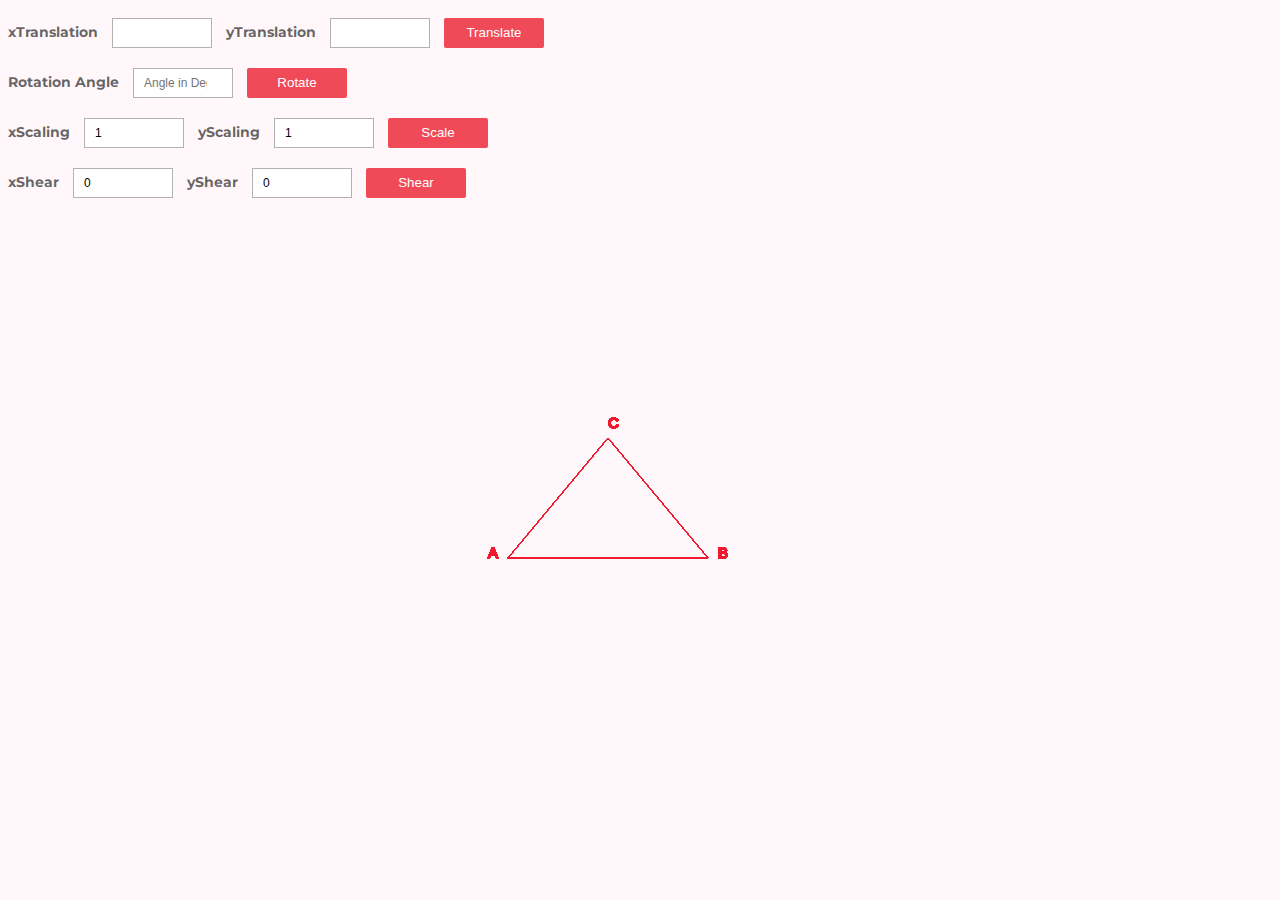
<file: 2D Transformations/empty-example/index.html>
<!DOCTYPE html>
<html>
  <head>
    <meta name="viewport" width=device-width, initial-scale=1.0, maximum-scale=1.0, user-scalable=0>
    <link rel="stylesheet" href="main.css">
    <link href="https://fonts.googleapis.com/css?family=Montserrat" rel="stylesheet">
    <script src="../p5.min.js"></script>
    <script src="../addons/p5.dom.min.js"></script>
    <script src="../addons/p5.sound.min.js"></script>
    <script src="transformation.js"></script>

  </head>
  <body>
  <div class = "navigation">

    <label>xTranslation</label>
    <input type="number" id = 'xTranslation'>
    <label>yTranslation</label>
    <input type="number" id = 'yTranslation'>
    <button onclick = 'translation()'>Translate</button> <br>
    <label>Rotation Angle</label>
    <input type="number" placeholder = "Angle in Degrees" id = 'rotationAngle'>
    <button onclick = 'rotationCall()'>Rotate</button> <br>
    <label>xScaling</label>
    <input type="number" id = 'xScaling' value = '1'>
    <label>yScaling</label>
    <input type="number" id = 'yScaling' value = '1'>
    <button onclick = 'scalingCall()'>Scale</button><br>
    <label>xShear</label>
    <input type="number" id = 'xShearing' value = '0'>
    <label>yShear</label>
    <input type="number" id = 'yShearing' value = '0'>
    <button onclick = 'shearingCall()'>Shear</button>
  </div>

  </body>
</html>
</file>
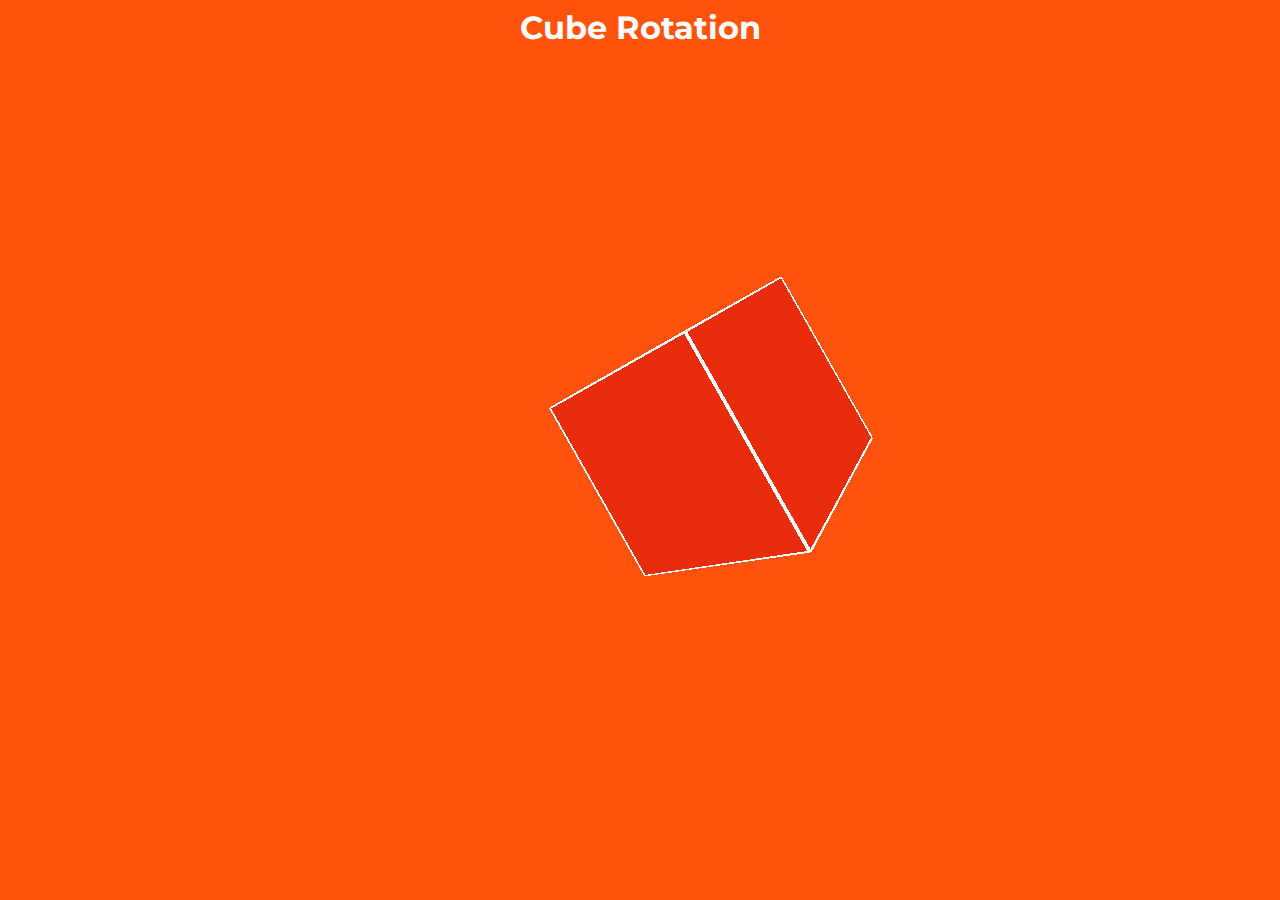
<file: 3D Rotation/empty-example/index.html>
<!DOCTYPE html>
<html>
  <head>
    <meta name="viewport" width=device-width, initial-scale=1.0, maximum-scale=1.0, user-scalable=0>
    <link rel="stylesheet" href="main.css">
    <link href="https://fonts.googleapis.com/css?family=Montserrat" rel="stylesheet">
    <script src="../p5.min.js"></script>
    <script src="../addons/p5.dom.min.js"></script>
    <script src="../addons/p5.sound.min.js"></script>
    <script src="cuberotation.js"></script>

  </head>
  <body>
      <h1>Cube Rotation</h1>
  </body>
</html>
</file>
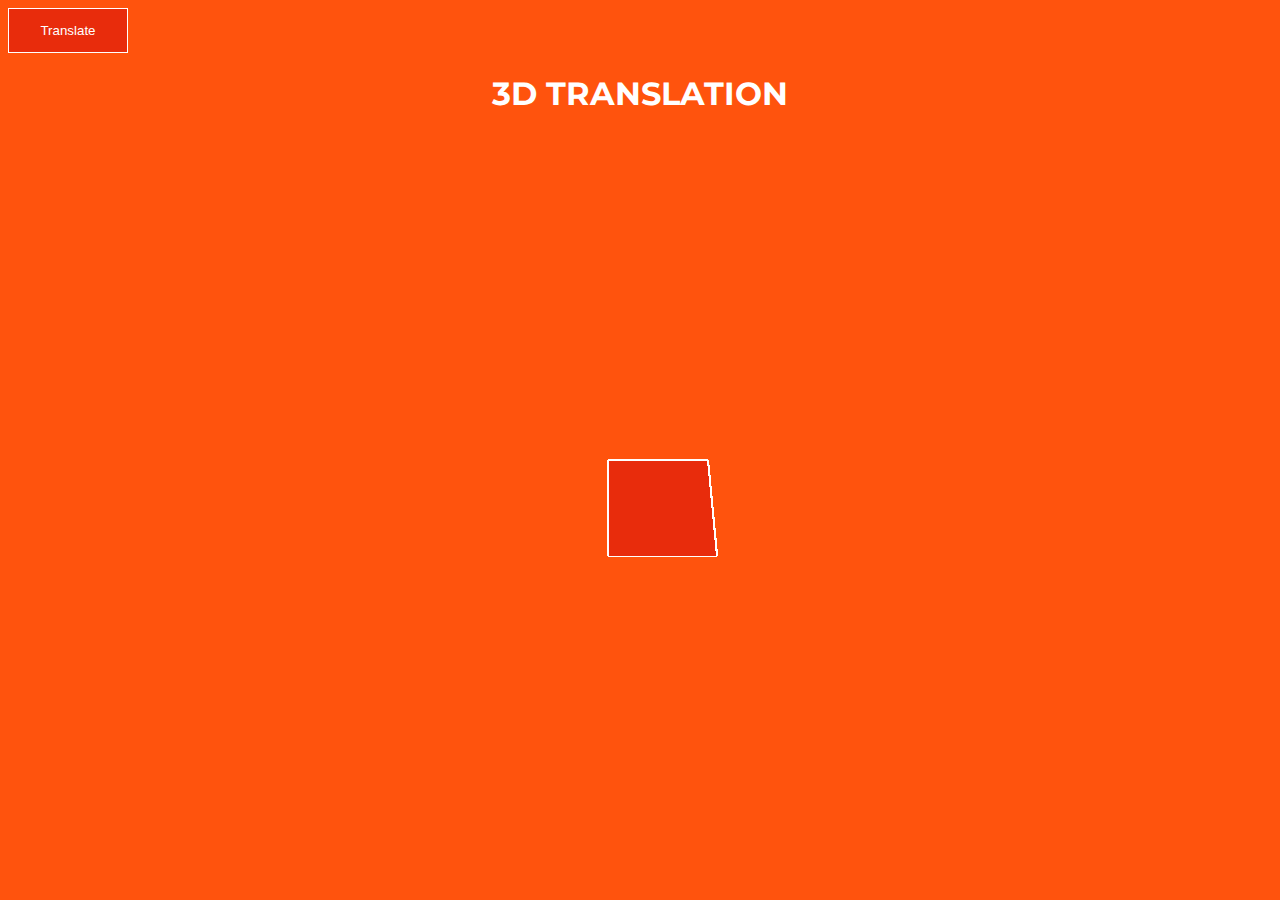
<file: 3D Translation/empty-example/index.html>
<!DOCTYPE html>
<html>
  <head>
    <meta name="viewport" width=device-width, initial-scale=1.0, maximum-scale=1.0, user-scalable=0>
    <link rel="stylesheet" href="main.css">
    <link href="https://fonts.googleapis.com/css?family=Montserrat" rel="stylesheet">
    <script src="../p5.min.js"></script>
    <script src="../addons/p5.dom.min.js"></script>
    <script src="../addons/p5.sound.min.js"></script>
    <script src="translation.js"></script>

  </head>
  <body>
    <button onclick = 'translation()'>Translate</button>
    <h1>3D TRANSLATION</h1>
  </body>
</html>
</file>
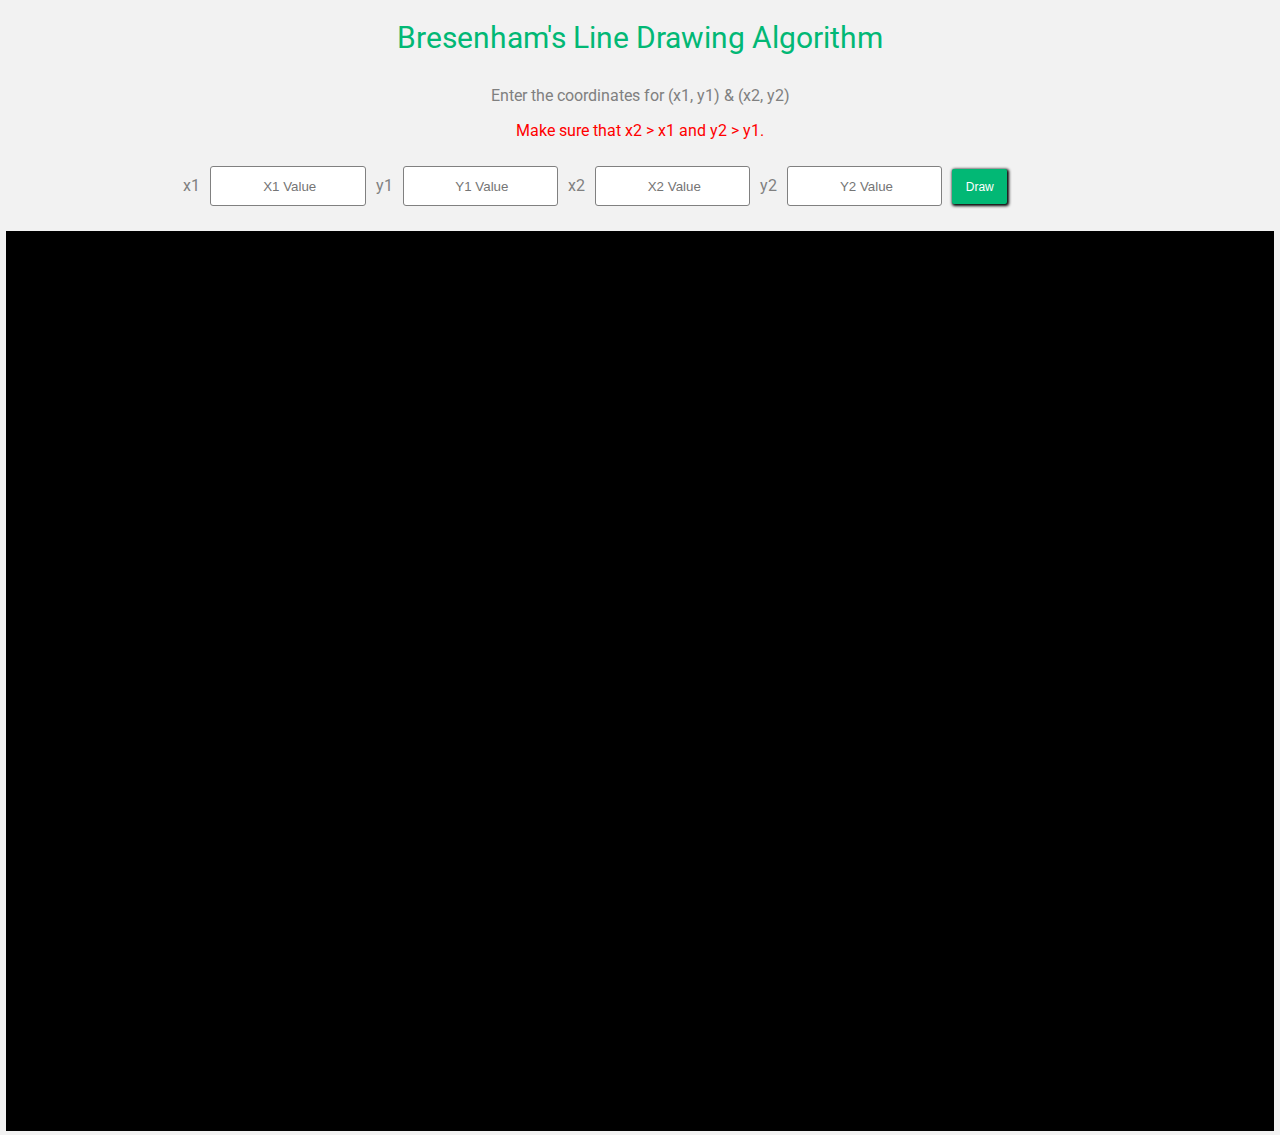
<file: BLA/empty-example/index.html>
<!DOCTYPE html>
<html>
  <head>

    <style> body {padding: 0; margin: 0;} </style>
    <script src="../p5.min.js"></script>
    <script src="../addons/p5.dom.min.js"></script>
    <script src="../addons/p5.sound.min.js"></script>
    <link rel="stylesheet" href="main.css">
    <meta name = "viewport" content = "width = device-width, initial-scale = 1.0">
    <link href="https://fonts.googleapis.com/css?family=Roboto" rel="stylesheet">

  </head>
  <body>  
          <header>Bresenham's Line Drawing Algorithm</header>
          <div class = "navigation" id = "navigationID">
              <div class = 'inputFields'>
              <p>Enter the coordinates for (x1, y1) & (x2, y2)</p>
              <p class = 'note'>Make sure that x2 > x1 and y2 > y1.</p>
              <label for="x1" >x1</label>
              <input type="text" id = 'x1Value' placeholder=" X1 Value" required > 
              <label for="y1">y1</label>
              <input type="text" id = 'y1Value' placeholder=" Y1 Value" required> 
              <label for="x2">x2</label>
              <input type="text" id = 'x2Value' placeholder=" X2 Value" required> 
              <label for="y2">y2</label>
              <input type="text" id = 'y2Value' placeholder=" Y2 Value" required> 
              <button onclick = 'setCoodrinate()' id = 'buttonID'> Draw</button>
              <button id = 'refreshButton' class = 'refreshButtonClass' onclick = 'window.location.reload()'> Refresh</button>
              </div>
         </div>
         <div id = 'canvas' class = 'canvasClass'>
           
         </div>
    <script src="sketch.js"></script>
  </body>
</html>
</file>
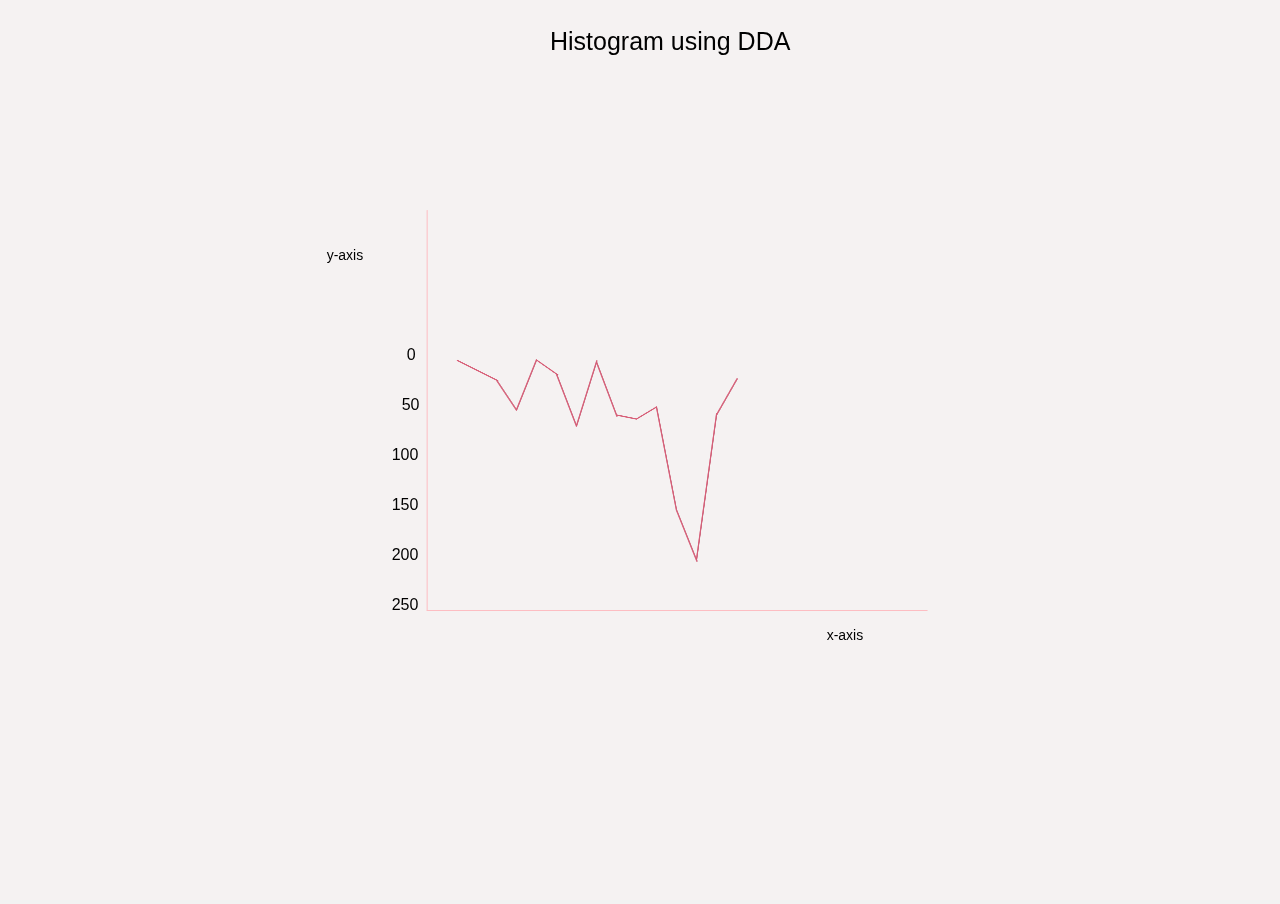
<file: DDA/empty-example/index.html>
<!DOCTYPE html>
<html>
  <head>

    <style> body {padding: 0; margin: 0;} </style>
    <script src="../p5.min.js"></script>
    <script src="../addons/p5.dom.min.js"></script>
    <script src="../addons/p5.sound.min.js"></script>
    <link rel="stylesheet" href="main.css">
    <meta name = "viewport" content = "width = device-width, initial-scale = 1.0">
    <link href="https://fonts.googleapis.com/css?family=Roboto" rel="stylesheet">
    <script src = 'lineChart.js'></script>
    <!-- <script src = 'histogram.js'></script> -->

  </head>
  <body>  
 </body>
</html>
</file>
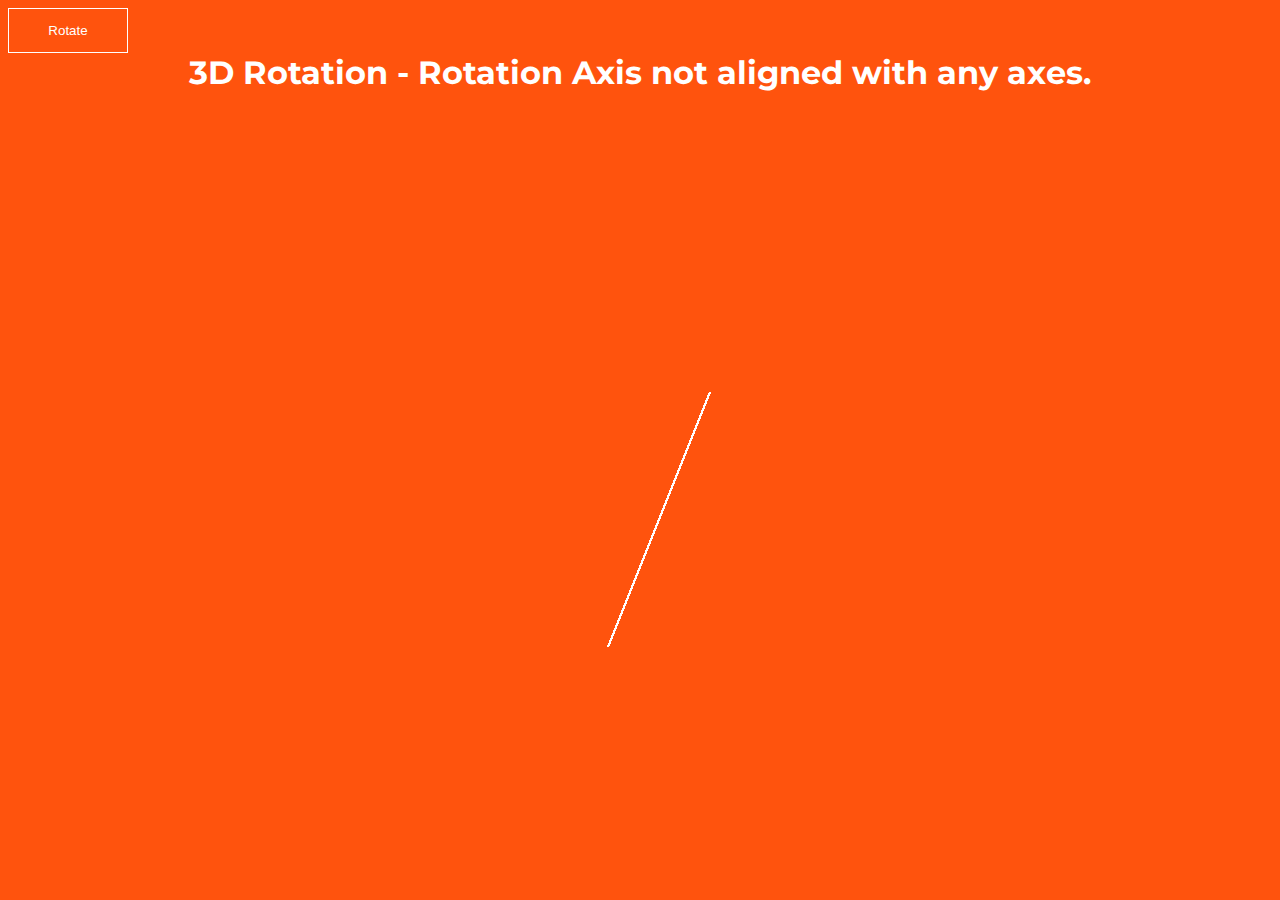
<file: General 3D Rotation/empty-example/index.html>
<!DOCTYPE html>
<html>
  <head>
    <meta name="viewport" width=device-width, initial-scale=1.0, maximum-scale=1.0, user-scalable=0>
    <link href="https://fonts.googleapis.com/css?family=Montserrat" rel="stylesheet">
    <link rel="stylesheet" href="main.css">
    <script src="../p5.min.js"></script>
    <script src="../addons/p5.dom.min.js"></script>
    <script src="../addons/p5.sound.min.js"></script>
    <script src = 'generalRotation.js'></script>

  </head>
  <body>
    <button onclick = 'generalRotation()'>Rotate</button>
    <h1>3D Rotation - Rotation Axis not aligned with any axes.</h1>
  </body>
</html>
</file>
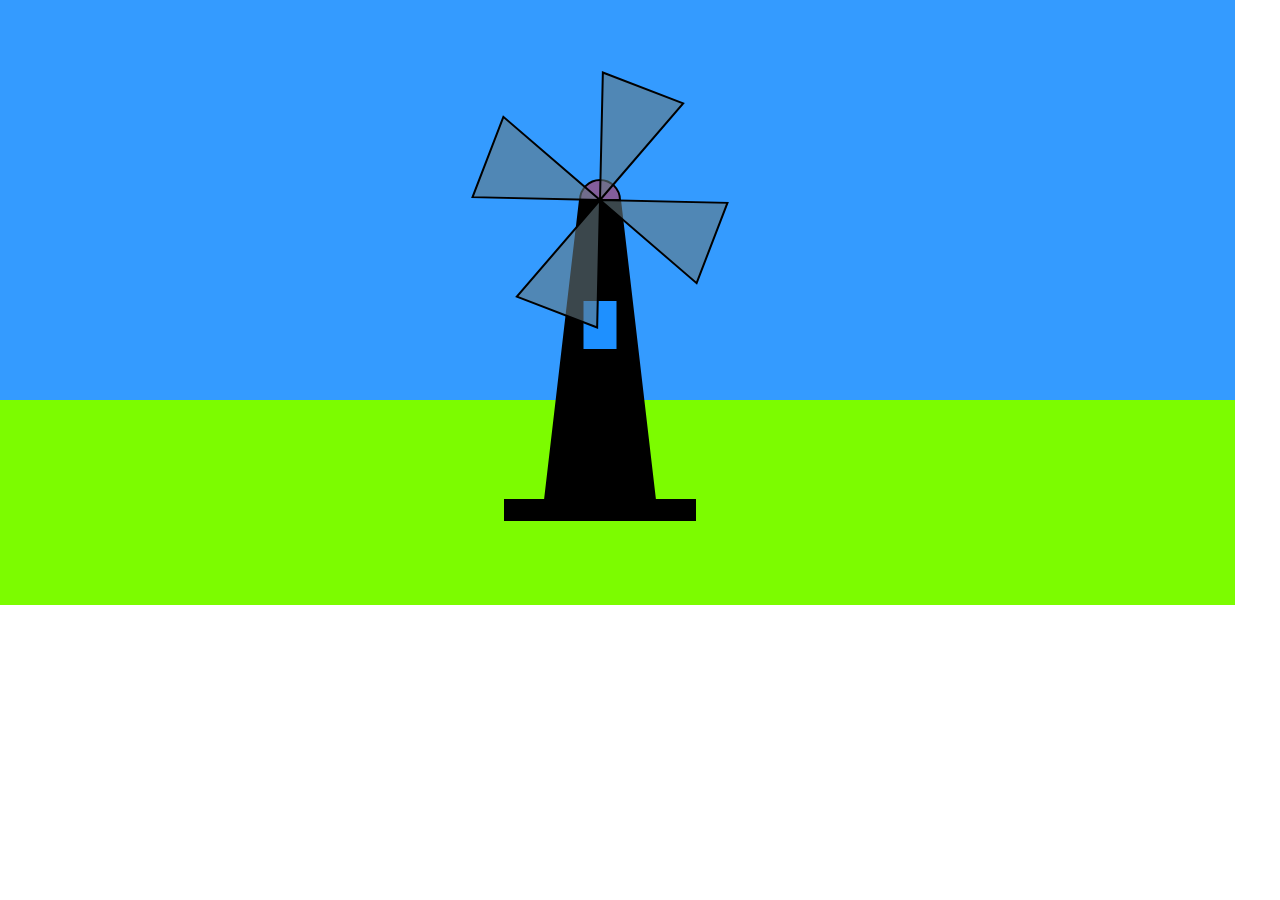
<file: windmill/empty-example/index.html>
<!DOCTYPE html>
<html>
  <head>
    <meta name="viewport" width=device-width, initial-scale=1.0, maximum-scale=1.0, user-scalable=0>
    <link rel="stylesheet" href="main.css">
    <script src="../p5.min.js"></script>
    <script src="../addons/p5.dom.min.js"></script>
    <script src="../addons/p5.sound.min.js"></script>
    <!-- <script src="translation.js"></script> -->
    <script src="windmill.js"></script>


  </head>
  <body>
<!--     <input type="text" placeholder="translationX" id = 'xid'>
    <input type="text" placeholder="translationY" id = 'yid'>
    <button onclick = 'setValues()'>Translate</button> -->
  </body>
</html>
</file>
<file: 2D Transformations/empty-example/main.css>
body {
  background-color: rgb(255, 247, 250);
  font-family: 'Montserrat', sans-serif;
}

* {
  box-sizing: border-box;
}

.navigation {
  display: block;
  /* text-align: center; */
}

input[type='number'] {
  margin: 10px;
  height: 30px;
  width: 100px;
  border: 1px solid rgba(0, 0, 0, 0.3);
  padding: 10px;
  font-size: 12px;
}

button {
  width: 100px;
  height: 30px;
  background-color: rgba(240, 74, 88);
  color: #fff;
  border: none;
  cursor: pointer;
  border-radius:2px;
}

label {
  font-weight:bold;
  font-size: 14px;
  color: rgba(0, 0, 0, 0.6);
}
</file>
<file: 3D Rotation/empty-example/main.css>
body {
	background-color: #FF530D;
	font-family: 'Montserrat', sans-serif;

}
 h1 {
 	text-align: center;
 	color:#fff;
 	margin:0;
 }
</file>
<file: 3D Translation/empty-example/main.css>
body {
	background-color: #FF530D;
	font-family: 'Montserrat', sans-serif;

}

button {
	height:45px;
	width:120px;
	background-color:rgb(232, 44, 12);
	color:#fff;
	border:1px solid #fff;
	cursor:pointer;

}

h1 {
	color:#fff;
	text-align: center;
}
</file>
<file: BLA/empty-example/main.css>
body {
	padding:0;
	border:0;
	background-color: rgb(242, 242, 242);
	color:grey;
	font-family: 'Roboto', sans-serif;
	
}

* {
	box-sizing: border-box;	;

}

header {
	text-align: center;
	margin-top:20px;
	font-size:30px;
	color: #02b875;
}
.navigation {
	display: block;	
	margin:10px auto;
	width:90%;
	/*background-color: red;*/
	padding:5px;
}
.inputFields {
	width:80%;
	display: table;
	margin:0 auto;
}
.canvasClass {
	/*display: none;*/
	display: block;
	margin:0 auto;
	width:99%;
	overflow-x: hidden;
}
.navigation p {
	text-align: center;
}

.note {
	color:red;
}
button {
	width:6%;
	display:table-cell;
	height:35px;
	font-size:12px;
	background-color: #02b875;
	border:none;
	color:#fff;
	box-shadow: 1px 1px 3px 1px black;
	border-radius: 	2px;
	margin-right: 10px;
}

button:hover {
	cursor:pointer;
	box-shadow: 1px 1px 8px 1px black;
	transition:0.2s;

}

.refreshButtonClass {
	display: none;
}
input[type = "text"] {
	display: table-cell;
	border-radius: 	3px;
	border:1px solid grey;
	height:40px;
	width:85px;
	margin:10px;
	padding:10px;
	text-align:center;
	width:17%;
}

@media only screen and (max-width: 768px) {
body {

}
input[type = "text"] {
	width:120px;
	display:block;
}

		
}
</file>
<file: DDA/empty-example/main.css>
body {
	padding:0;
	border:0;
	background-color: rgb(242, 242, 242);
	color:grey;
	font-family: 'Roboto', sans-serif;
	
}

* {
	box-sizing: border-box;	;

}

header {
	text-align: center;
	margin-top:20px;
	font-size:30px;
	color: #02b875;
}
.navigation {
	display: block;	
	margin:10px auto;
	width:90%;
	/*background-color: red;*/
	padding:5px;
}
.inputFields {
	width:80%;
	display: table;
	margin:0 auto;
}
.canvasClass {
	/*display: none;*/
	display: block;
	margin:0 auto;
	width:99%;
	overflow-x: hidden;
}
.navigation p {
	text-align: center;
}

.note {
	color:red;
}
button {
	width:6%;
	display:table-cell;
	height:35px;
	font-size:12px;
	background-color: #02b875;
	border:none;
	color:#fff;
	box-shadow: 1px 1px 3px 1px black;
	border-radius: 	2px;
	margin-right: 10px;
}

button:hover {
	cursor:pointer;
	box-shadow: 1px 1px 8px 1px black;
	transition:0.2s;

}

.refreshButtonClass {
	display: none;
}
input[type = "text"] {
	display: table-cell;
	border-radius: 	3px;
	border:1px solid grey;
	height:40px;
	width:85px;
	margin:10px;
	padding:10px;
	text-align:center;
	width:17%;
}

@media only screen and (max-width: 768px) {
body {

}
input[type = "text"] {
	width:120px;
	display:block;
}

		
}
</file>
<file: General 3D Rotation/empty-example/main.css>
body {
	background-color: #FF530D;
	font-family: 'Montserrat', sans-serif;

}
 h1 {
 	text-align: center;
 	color:#fff;
 	margin:0;
 }
 button {
 	height:45px;
 	width:120px;
 	color:#fff;
 	border:1px solid #fff;
 	cursor:pointer;
 	background-color: #FF530D;
 }
</file>
<file: windmill/empty-example/main.css>
body {
	margin:0;
	padding:0;
}
* {
	box-sizing: border-box;
}
input[type = "text"] {
	height:35px;
	width:180px;
	margin:10px;
	padding:10px;
}
</file>
